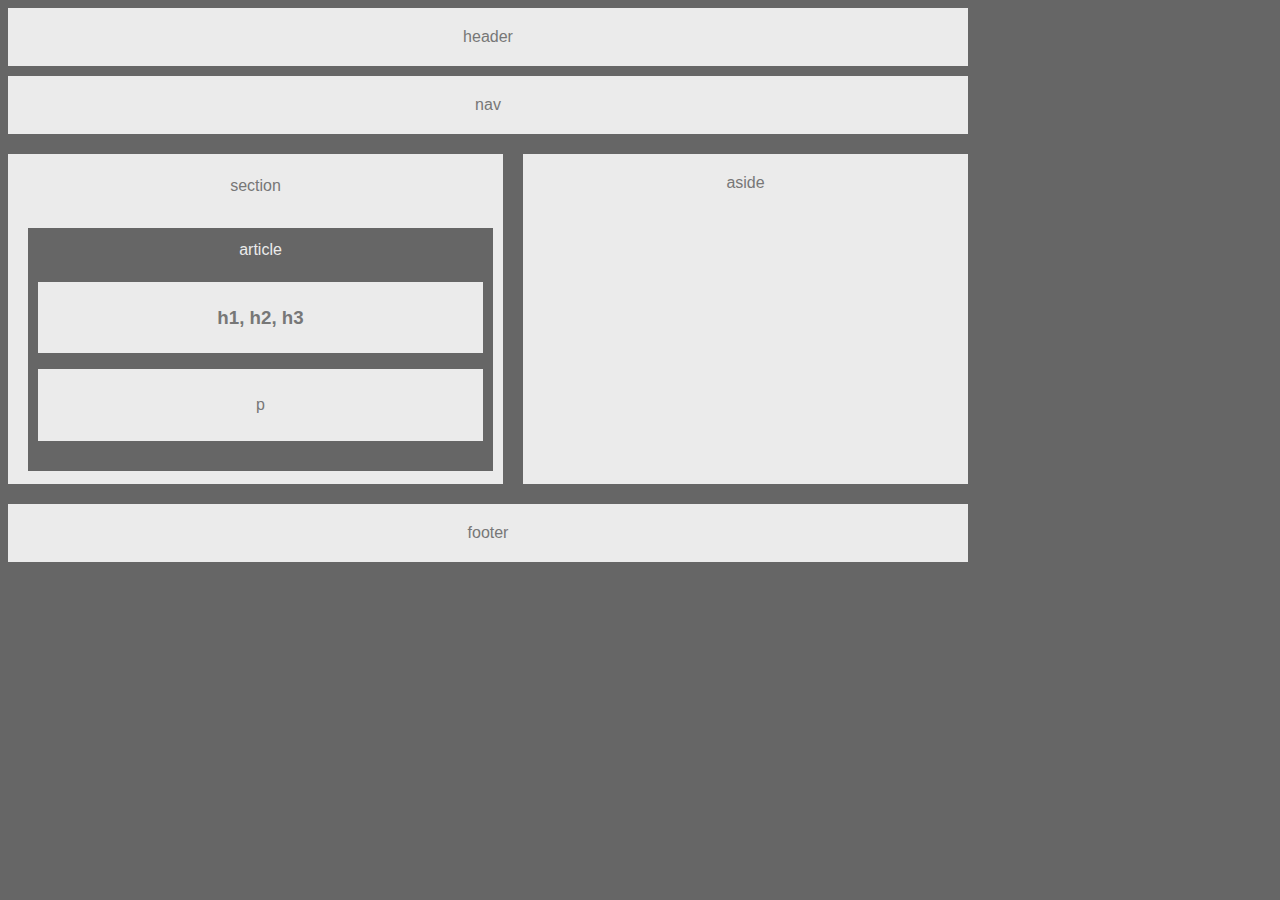
<file: index.html>
<!-- Homework Assignment 1 - Easy version -->
<!DOCTYPE html>
<html lang="en-us">
<head>
  <meta charset="UTF-8">
  <title>Wireframe Homework</title>
  <link rel="stylesheet" type="text/css" href="style.css">
</head>

<body>
  <header>
    header
  </header>

  <nav>
    nav
  </nav>

  <!--Section containing header, articles, and aside.  -->
  <!-- Wrapper -->
  <div class="wrapper">
      <section id="section">
        section
        <!-- Article box -->
        <div id="article">
        article
          <div id="head">
          <h3>h1, h2, h3</h3></div>
          <p>p</p>
        </div>
      </section>
      <!-- Aside box-->
      <aside>
        aside
      </aside>
</div>
  <footer>
    footer
  </footer>
</body>
</html>
</file>
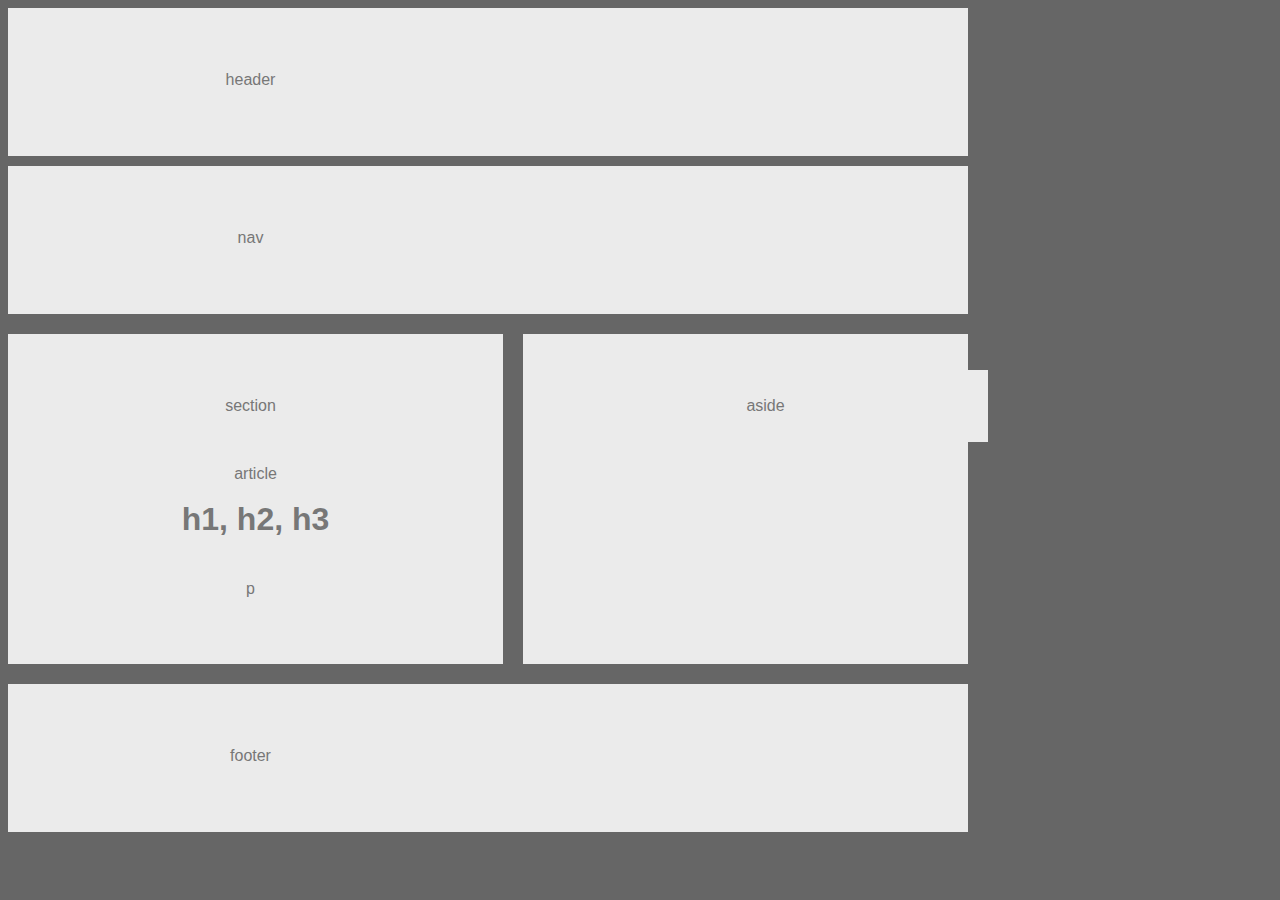
<file: index-solution.html>
<!doctype html>
<html lang="en-us">
  <head>
    <meta charset="UTF-8">
    <title>HomeWork Week 1</title>
    <link rel="stylesheet" type="text/css" href="style.css">
  </head>
  <body>
<header>
      <p>header</p>
    </header>
    <nav>
      <p>nav</p>
    </nav>
    <section>
      <heading>
        <p>section</p>
      </heading>
      <article>
        <heading>article</heading>
        <h1>h1, h2, h3</h1>
        <p>p</p>
      </article>
    </section>
    <aside>
      <heading>
        <p>aside</p>
      </heading>
    </aside>
    <div class="clear"></div>
    <footer>
      <p>footer</p>
    </footer>
  </body>
</html>
</file>
<file: style.css>
/**
 * Style Sheet Homework Assignment 1 - Easy version
 **/
 * {
  box-sizing: border-box;
  text-align: center;
}

body {
  font-family: 'Arial', 'Helvetica Neue', Helvetica, sans-serif;
  font-size: 18px
  line-height: 32px;
  background: #666;
  width: 960px;
}
header {
  padding: 20px;
  margin-bottom: 10px;
  color: #777;
  background: #ebebeb;
}
nav {
  padding: 20px;
  margin-bottom: 20px;
  color: #777;
  background: #ebebeb;
}
section {
  float: left;
  width: 495px;
  height: 330px;
  line-height: 24px;
  padding: 20px;
  margin-bottom: 20px;
  color: #777;
  background: #ebebeb;
}

#article{
  float: left;
  padding: 10px;
  margin-top: 30px;
  line-height: 24px;
  width: 465px;
  color: #ebebeb;
  background: #666;
}

#head {
  padding: 5px;
  margin-top: 20px;
  margin-bottom: 10px;
  width: 445px;
  color: #777;
  background: #ebebeb;
}

p {
  padding: 20px;
  margin-bottom: 20px;
  width: 445px;
  color: #777;
  line-height: 32px;
  background: #ebebeb;
}

aside {
  float: right;
  width: 445px;
  height: 330px;
  padding: 20px;
  margin-left: 20px;
  color: #777;
  background: #ebebeb;
}

footer {
  clear: both;		
  padding: 20px;
  width: 960px;
  margin-bottom: 20px;
  color: #777;
  background: #ebebeb;
}
</file>
